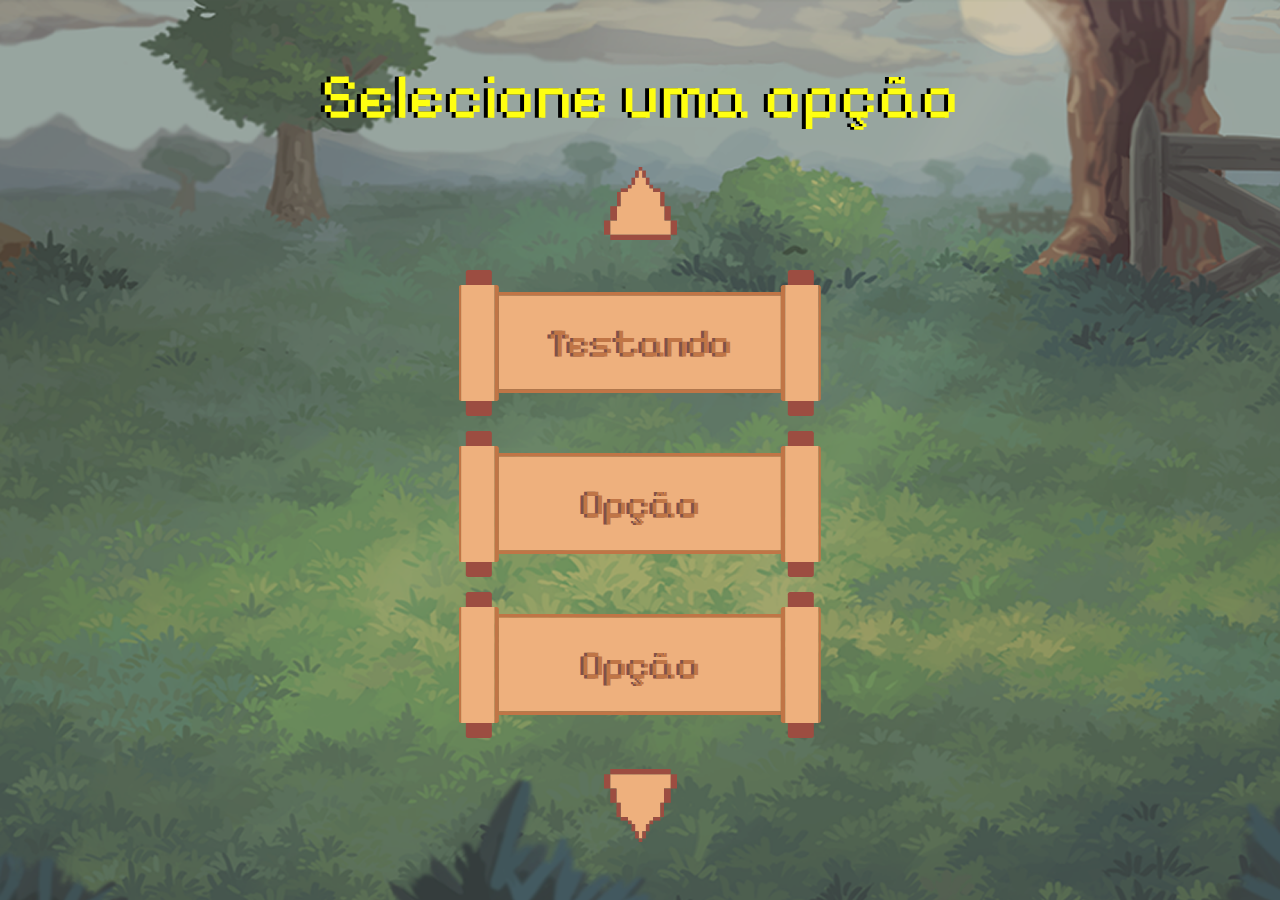
<file: index.html>
<!DOCTYPE html>
<html lang="pt-br">
<head>
    <title>Aulas Design Web TADS</title>
    <meta charset="utf-8" />
    <meta name="viewport" content="width=device-width, initial-scale=1.0">
    <link rel="icon" href="conteudo/icone-coroa-nuvem.svg" type="image/x-icon">
    <link rel="stylesheet" href="conteudo/estilos/menu.css">
</head>
<body>
    <main>
        <h1>Selecione uma opção</h1>
        <button id="bt-cima" type="button"><img src="conteudo/imgs/seta_cima.svg" alt="Imagem indicando para cima"></button>
        <nav>
            <ol id="aulas">
                <li><a href="teste.html">Testando</a></li>
                <li><a href="#">Opção</a></li>
                <li><a href="#">Opção</a></li>
                <li><a href="#">Opção</a></li>
            </ol>
        </nav>
        <button id="bt-baixo"  type="button"><img src="conteudo/imgs/seta_baixo.svg" alt="Imagem indicando para baixo"></button>
    </main>
    <script src="conteudo/scripts/menu.js"></script>
</body>
</html>
</file>
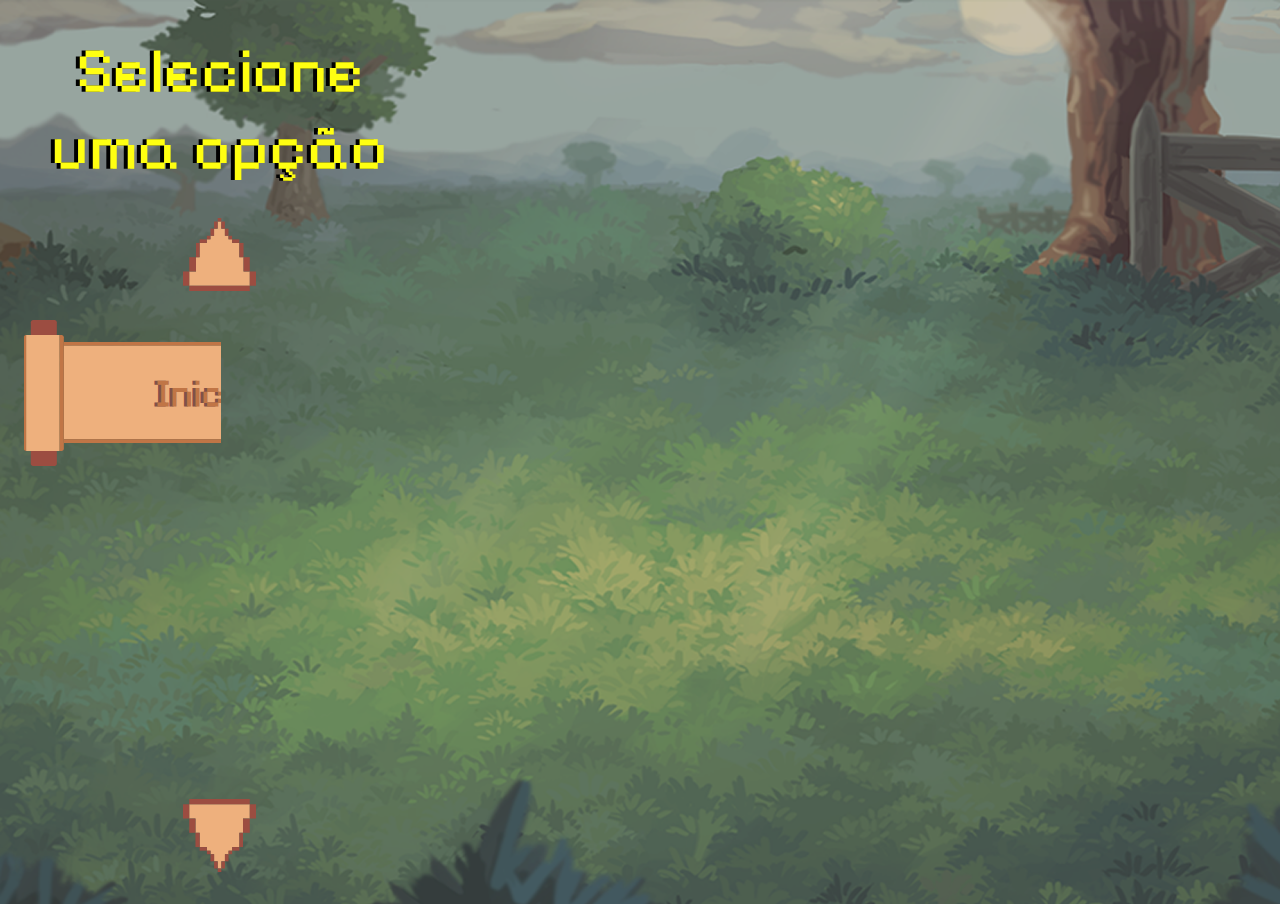
<file: teste.html>
<!DOCTYPE html>
<html lang="pt-br">
<head>
    <title>Aulas Design Web TADS</title>
    <meta charset="utf-8" />
    <meta name="viewport" content="width=device-width, initial-scale=1.0">
    <link rel="icon" href="conteudo/icone-coroa-nuvem.svg" type="image/x-icon">
    <link rel="stylesheet" href="conteudo/estilos/menu.css">
</head>
<body>
    <main>
        <h1>Selecione uma opção</h1>
        <button id="bt-cima" type="button"><img src="conteudo/imgs/seta_cima.svg" alt="Imagem indicando para cima"></button>
        <nav>
            <ol id="aulas">
                <li><a href="index.html">Inicio</li>
            </ol>
        </nav>
        <button id="bt-baixo"  type="button"><img src="conteudo/imgs/seta_baixo.svg" alt="Imagem indicando para baixo"></button>
    </main>
    <script src="conteudo/scripts/menu.js"></script>
</body>
</html>
</file>
<file: conteudo/estilos/menu.css>
@font-face {
    font-family: "Pixelify Sans";
    src: url(../fonte/Pixelify_Sans/PixelifySans-VariableFont_wght.ttf)
}

*{
    padding: 0;
    margin: 0;
    font-family: "Pixelify Sans", "Comic Sans", Arial, Helvetica, sans-serif;
}
body{
    min-height: 100vh;
    padding: 2em 0.5em;
    width: 100%;
    display: flex;
    justify-content: center;
    align-items: center;
    background-image: url(../imgs/fundo_pixelart_selecao_desktop.png);
    background-size: cover;
    background-repeat: no-repeat;
    background-position: top;
    box-sizing: border-box;
}
h1{
    font-weight: normal;
    color: #FFFF11;
    text-shadow: -4px 0px 0px #000000;
    margin-bottom: 0.5em;
    font-size: 4em;
    text-align: center;
}
nav{
    width: 100%;
    display: flex;
    justify-content: center;
    align-items: center;
    box-sizing: border-box;
}
button{
    background-color: transparent;
    border: none;
    width: 100%;
    display: flex;
    justify-content: center;
    align-items: center;
    box-sizing: border-box;
    cursor: pointer;
}
@keyframes movimento-circular {
    0% {
        transform: rotate(0deg) 
              translateY(1px) rotate(0deg);
    }
    100% {
        transform: rotate(360deg) 
              translateY(1px) rotate(-360deg);
    }
}
button img:hover{
    animation: movimento-circular 800ms infinite linear;
}

main button:nth-child(2){
    margin-bottom: 1em;
}
main button:nth-child(4){
    margin-top: 1.5em;
}
ol{
    list-style-type: none;
    box-sizing: border-box;
    height: 495px;
    overflow: hidden;
    padding: 1em;
}
li{
    width: 362px;
    height: 146px;
    font-size: 2.5em;
    box-sizing: border-box;
    text-shadow: -3px 0px 0px #7F514A;
    margin-bottom: 15px;
    display: flex;
    justify-content: center;
    align-items: center;
    opacity: 0;

    background-image: url(../imgs/pergaminho_fundo.svg);
    background-size: cover;
    background-repeat: no-repeat;
    background-position: top;
    
    transition: transform 75ms linear, opacity 300ms linear;
}
a{
    width: 100%;
    height: 100%;
    text-decoration: none;
    color: #C07546;
    text-align: center;
    display: flex;
    justify-content: center;
    align-items: center;
}

li:hover{
    transform: scale(1.1);
}

@media only screen and (max-width: 900px) {
    body {
        background-image: url(../imgs/fundo_pixelart_selecao_tablet.png);
    }
    h1{
        font-size: 2.5em;
    }
    ol{
        height: 495px;
    }
}
@media only screen and (max-width: 400px) {
    body {
        background-image: url(../imgs/fundo_pixelart_selecao_mobile.png);
    }
    h1{
        font-size: 2em;
        text-shadow: -2px 0px 0px #000000;
    }
    button img{
        width: 49px;
        height: 49px;
    }
    main button:nth-child(4){
        margin-top: 1em;
    }
    ol{
        height: 350px;
    }
    li{
        width: 245px;
        height: 98px;
        font-size: 1.5em;
    }
}
</file>
